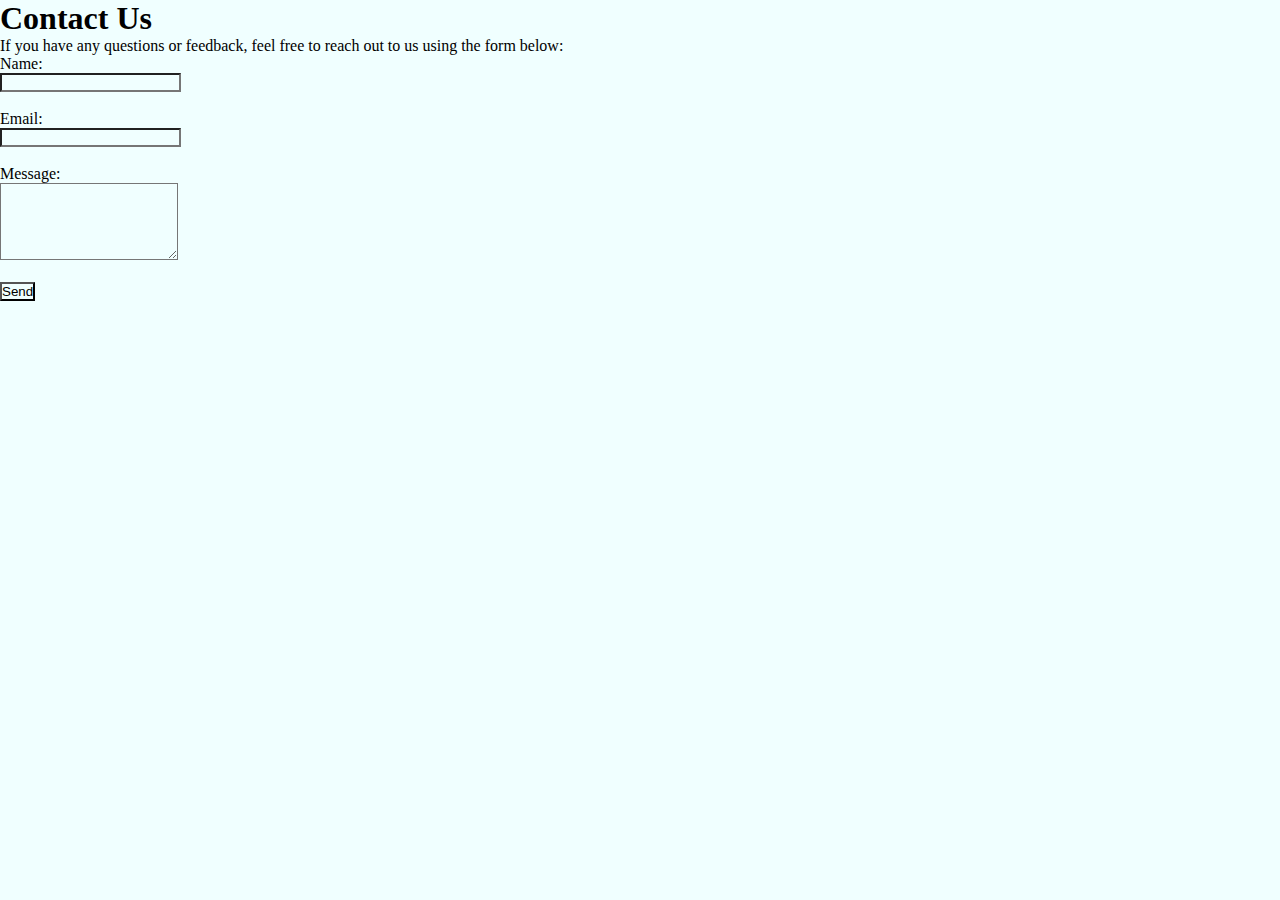
<file: contect.html>
<!DOCTYPE html>
<html lang="en">

<head>
  <meta charset="UTF-8">
  <meta name="viewport" content="width=device-width, initial-scale=1.0">
  <title>Contact Page</title>
  <link rel="stylesheet" href="style.css">
</head>

<body>
  <h1>Contact Us</h1>
  <p>If you have any questions or feedback, feel free to reach out to us using the form below:</p>
  <form>
    <label for="name">Name:</label><br>
    <input type="text" id="name" name="name" required><br><br>

    <label for="email">Email:</label><br>
    <input type="email" id="email" name="email" required><br><br>

    <label for="message">Message:</label><br>
    <textarea id="message" name="message" rows="5" required></textarea><br><br>

    <button type="submit">Send</button>
  </form>
</body>

</html>
</file>
<file: style.css>
*{
  margin: 0;
  padding: 0;
  box-sizing: border-box;
  background-color: azure;
}
</file>
